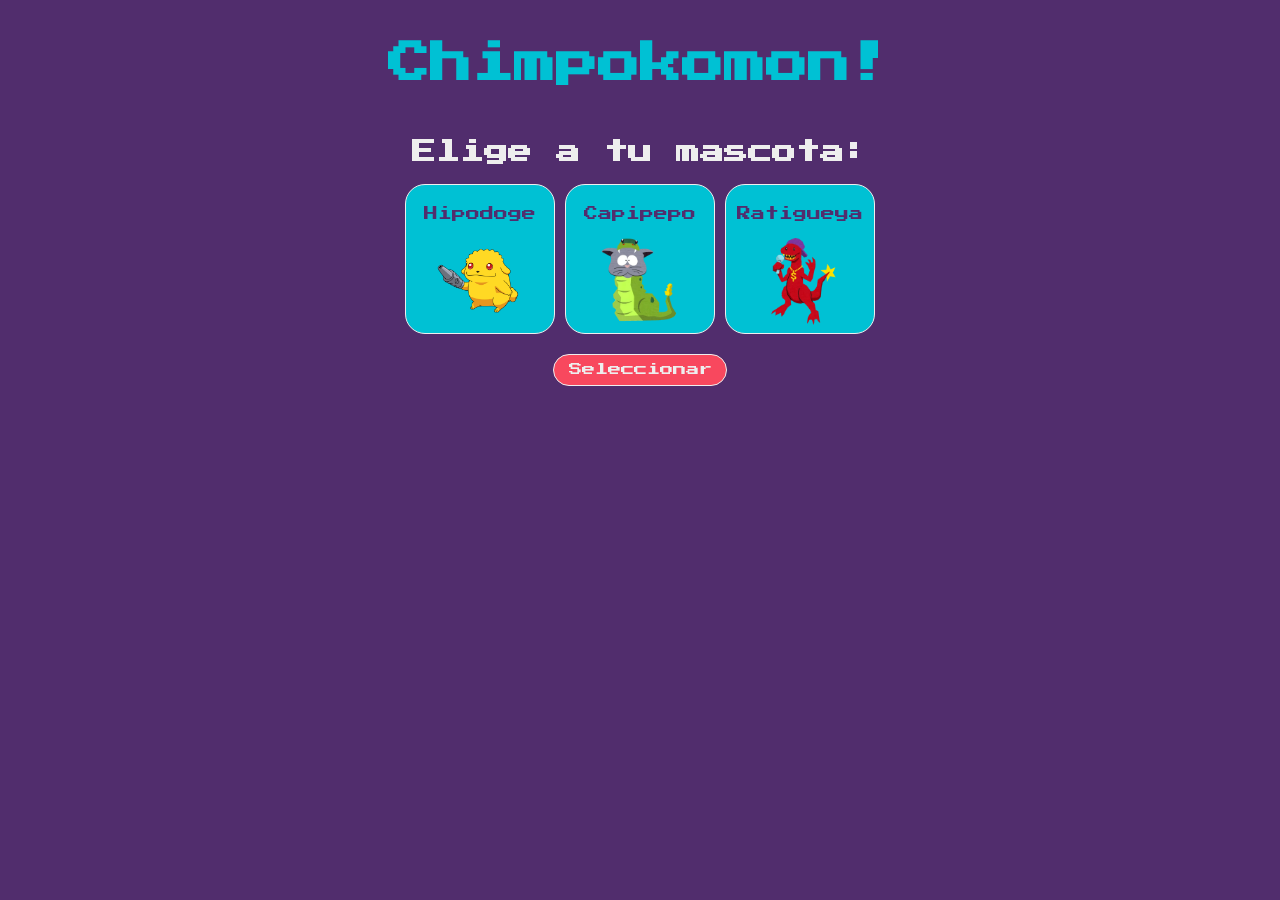
<file: index.html>
<!DOCTYPE html>
<html>
    <head>
        <meta name="viewport" content="width=device-width, initial-scale=1">

        <meta charset="utf-8" />
        <title>Chimpokomon</title>
        
        <link rel="stylesheet" href="/styles.css">      <!--Se linkea archivo CSS-->
        
    </head>
    <body>

        <section id="sel-mascota">

            <h1 class="titulo"> Chimpokomon!</h1>                <!--Se agrega id para modificar la etiqueta con CSS-->

            <h2 class="subtitulo">Elige a tu mascota:</h2>  
            
         <div class="tarjetas">

            <input type="radio" name="mascota" id="hipodoge"/>                <!-- Se utiliza el atributo "name" para agrupar los radio, si no se hace esto, cuando se selecciona mas de un radio, estos van a quedar seleccionados simultaneamente -->
            <label class="tarjeta-de-mokepon" for="hipodoge">                          <!--Se agrega el atributo "for" con el "id" del mnombre de la mascota para que al dir click encima del nombre se selccione el "radio"-->        
                <p>Hipodoge</p>
                <img src="/assets/pHqhVfx.png" alt="Hipodoge">
            </label>    

              
            <input type="radio" name="mascota" id="capipepo"/>
            <label class="tarjeta-de-mokepon" for="capipepo">
                <p>Capipepo</p>
                <img src="/assets/Ic_unlock_cpm_snakat.png" alt="Capipepo">
           </label>  


            <input type="radio"name="mascota" id="ratigueya"/>  
            <label class="tarjeta-de-mokepon" for="ratigueya">
                <p>Ratigueya</p>
                <img src="/assets/Ic_unlock_cpm_velocirapstar.png" alt="Ratigueya">
            </label>  
            
         </div>



            <button id="boton-mascota">Seleccionar</button>

        </section>

        <section id="sel-ataque">

            <h1 class="titulo"> Chimpokomon!</h1>              <!-- Se coloca otra vez el titulo para que aparezca cuando se selecciona la mascota-->


            <h2 class="subtitulo">Elige tu ataque:</h2>  


            <div class="tarjetas-ataques">                                         <!--Es una buena practica nunca dejar botones fuera de un contenedor-->
                <button id="boton-fuego" class="estilo-boton">Fuego 🔥</button>
                <button id="boton-agua"  class="estilo-boton">Agua 💧</button>
                <button id="boton-tierra"  class="estilo-boton">Tierra 🌳</button>
            </div>
         

     
               <div id="mensajes">                                  <!--Seccion para ver el historial de los combates entre mascotas -->
                    <p id="resultado">Buena suerte!</p>
                    <section id="reiniciar">
                        <button id="boton-reiniciar">Reiniciar</button>
                    </section>                                        
               </div>


            <div class="ataques">
                <div class="ataques-jugador">
                    <p>Tu <span id="mascota-jugador"></span id> tiene <span id="vidas-jugador">3</span> vidas</p>                    <!--Se agrega SPAN para que el 3 vaya cambiando en funcion del codigo "Dinamico"-->
                    <div id="ataques-del-jugador"></div>
                </div>

                <div class="ataques-enemigo">
                    <p><span id="mascota-enemigo"></span> del enemigo tiene <span id="vidas-enemigo">3</span> vidas</p>            <!--Se agerga id del contador de vidas para cambiarlo con JS-->  
                    <div id="ataques-del-enemigo"></div>
                </div>               
            </div>

            
        </section>
        <script src="/js/chimpokomon.js"></script>      <!--Se puede colocar de dos formas, al final del <body> (después de haber cargado todo el contenido de la página) o creando un evento en JS para que se ejecute al momento de cargar la página.-->
    </body>
</html>
</file>
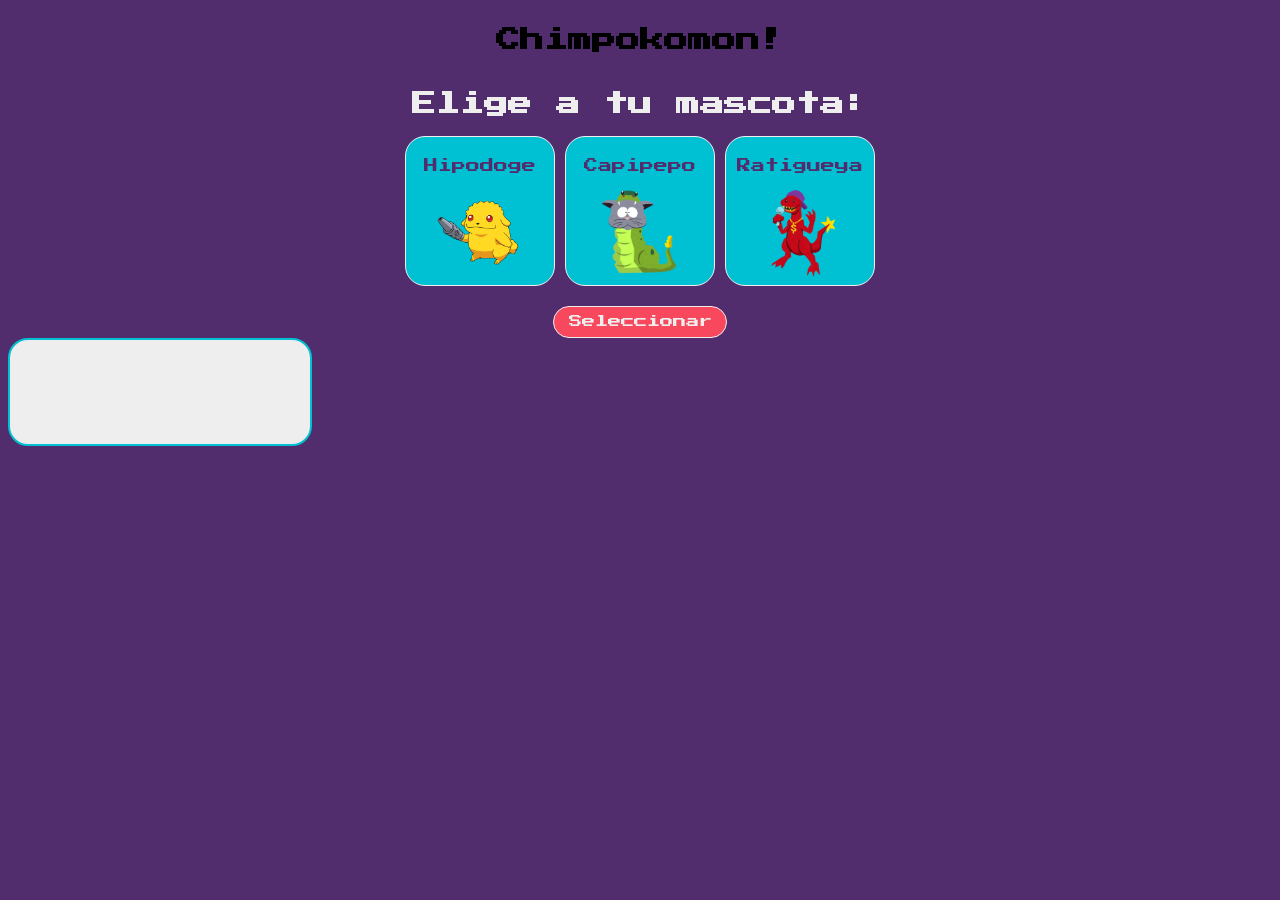
<file: mokepon.html>
<!DOCTYPE html>
<html>
    <head>
        <meta charset="utf-8" />
        <title>Chimpokomon</title>
        
        <link rel="stylesheet" href="/styles.css">      <!--Se linkea archivo CSS-->
        
        <script src="/js/mokepon.js"></script>      <!--Se puede colocar de dos formas, al final del <body> (después de haber cargado todo el contenido de la página) o creando un evento en JS para que se ejecute al momento de cargar la página.-->
    </head>
    <body>

        <section id="sel-mascota">

            <h1 id="titulo"> Chimpokomon!</h1>                <!--Se agrega id para modificar la etiqueta con CSS-->

            <h2 class="subtitulo">Elige a tu mascota:</h2>  
            
         <div class="tarjetas">

            <label class="tarjeta-de-mokepon" for="hipodoge">                          <!--Se agrega el atributo "for" con el "id" del mnombre de la mascota para que al dir click encima del nombre se selccione el "radio"-->        
                <p>Hipodoge</p>
                <img src="/assets/pHqhVfx.png" alt="Hipodoge">
           </label>    
            <input type="radio" name="mascota" id="hipodoge"/>                <!-- Se utiliza el atributo "name" para agrupar los radio, si no se hace esto, cuando se selecciona mas de un radio, estos van a quedar seleccionados simultaneamente -->
              
            <label class="tarjeta-de-mokepon" for="capipepo">
                <p>Capipepo</p>
                <img src="/assets/Ic_unlock_cpm_snakat.png" alt="Capipepo">
           </label>  
            <input type="radio" name="mascota" id="capipepo"/>
                
            <label class="tarjeta-de-mokepon" for="ratigueya">
                <p>Ratigueya</p>
                <img src="/assets/Ic_unlock_cpm_velocirapstar.png" alt="Ratigueya">
           </label>  
            <input type="radio"name="mascota" id="ratigueya"/>
                

         </div>



            <button id="boton-mascota">Seleccionar</button>

        </section>

        <section id="sel-ataque">

            <h2>Elige tu ataque:</h2>
            <p>Tu mascota <span id="mascota-jugador"></span id> tiene <span id="vidas-jugador">3</span> vidas</p>                    <!--Se agrega SPAN para que el 3 vaya cambiando en funcion del codigo "Dinamico"-->
            <p>La mascota <span id="mascota-enemigo"></span> del enemigo tiene <span id="vidas-enemigo">3</span> vidas</p>            <!--Se agerga id del contador de vidas para cambiarlo con JS-->  

            <p>                                         <!--Es una buena practica nunca dejar botones fuera de un contenedor-->
                <button id="boton-fuego">Fuego 🔥</button>
                <button id="boton-agua">Agua 💧</button>
                <button id="boton-tierra">Tierra 🌳</button>
            </p>
            
        </section>

        <section id="mensajes">                <!--Seccion para ver el historial de los combates entre mascotas-->

                                                    <!--Aca vamos a insertar lel hsitorial con la funcion crearMensaje de JS.-->

        </section>



        <section id="reiniciar">
            <button id="boton-reiniciar">Reiniciar</button>
        </section>

    </body>
</html>
</file>
<file: styles.css>
@import url('https://fonts.googleapis.com/css2?family=Press+Start+2P&display=swap');

body{
    background-color: #512D6D;
    font-family: 'Press Start 2P', cursive;

}



.titulo {                           
    color: #00C1D4;
    width: 580px;
    height: 24;
    font-size: 42px;

    /*Se alinean items con flex*/
    align-items: center; 
    display: flex;  
    justify-content: center;
}

.subtitulo{
    color: #EEEEEE;
}

#sel-mascota{                   /*Se selecciona la etiqueta padre*/
    display: flex;              /* Le indicamos a CSS que vamos a reabajr con flex para este elemento*/
    flex-direction: column;     /* Se posicionan los elementos de forma vertical*/
    justify-content: center;    /* Se alinean los elemento de forma vertical*/
    align-items: center;        /* Se alinean los elemento de forma horizontal */
}

.tarjetas, .tarjetas-ataques{
    display: flex;
    gap: 10px;              /* gap sirve para dar un espaciado*/
}



.tarjeta-de-mokepon{            /* Se crea class para modificar las cajas de los mokepones */

    width: 150px;
    height: 150px;
    background: #00C1D4;
    padding: 10px;
    box-sizing: border-box;    /*El tamano del padding se alineara al borde*/
    border: 1px solid #EEEEEE;  /* tamano   tipo de borde    color*/
    color: #512D6D;
    font-size: 14px;
    border-radius: 20px;

    /*Se alinean items con flex*/

    display: flex;
    align-content: center;
    flex-direction: column;
    justify-content: center;
    align-items: center;

}


.tarjeta-de-mokepon img{            /* Asi se selecciona un elemento dentro de otro elemento*/

    width: 90px;
}

#boton-mascota{                 /*Se editan valores predeterminados de un boton*/
    width: 174px;
    height: 32px;
    font-family: 'Press Start 2P', cursive;
    border-radius: 20px;
    margin-top: 20px;
    background-color: #F8485E;
    color: #EEEEEE;
    border: 1px solid #EEEEEE;
}


#sel-ataque{
    
    flex-direction: column;
    align-items: center;
}


.estilo-boton{

    width: 136px;
    height: 32px;
    font-family: 'Press Start 2P', cursive;
    border-radius: 20px;
    margin-top: 20px;
    margin-bottom: 20px;
    background-color: #F8485E;
    color: #EEEEEE;
    border: 1px solid #EEEEEE;
    
}


#mensajes{
    width: 300px;
    height: 104px;
    background: #EEEEEE;
    border: 2px solid #00C1D4;
    border-radius: 20px;
    display: flex;
    align-items: center;
    justify-content: center;
    flex-direction: column;
    font-size: 14px;
    color: #512D6D;
    text-align: center;

}

#boton-reiniciar{
    width: 136px;
    height: 32px;
    border: 2px solid #512D6D;
    border-radius: 8px;
    color: #EEEEEE;
    background-color: #F8485E;
    font-family: 'Press Start 2P', cursive;
    
}

.ataques{
    display: grid;
    grid-template-columns: 300px 300px;
    color: #EEEEEE;
    line-height: 24px;
}

input{
    display: none;              /* Ocultamos los input radio*/
}

input:checked + label{                  /* :checked es una pseudoclase para modificar un elemnto cuando esta clickeado*/
    background-color: #EEEEEE;
}

.ataques-jugador, .ataques-enemigo{                 /*Elmentos con grid y flex ya que son padre e hijos al mismo tiempo*/
    display: flex;
    flex-direction: column;
    align-items: center;
    text-align: center;
}


@media (max-width: 480px){                      /*@media sirve para establecer el responsive design*/
    .tarjetas, .tarjetas-ataques{
        flex-direction: column;
        
    }

    .titulo{
        font-size: 28px;
    }

    .subtitulo{
        font-size: 16px;
    }

    .ataques{
        font-size: 12px;
        grid-template-columns: 150px 150px;
    }

}
</file>
